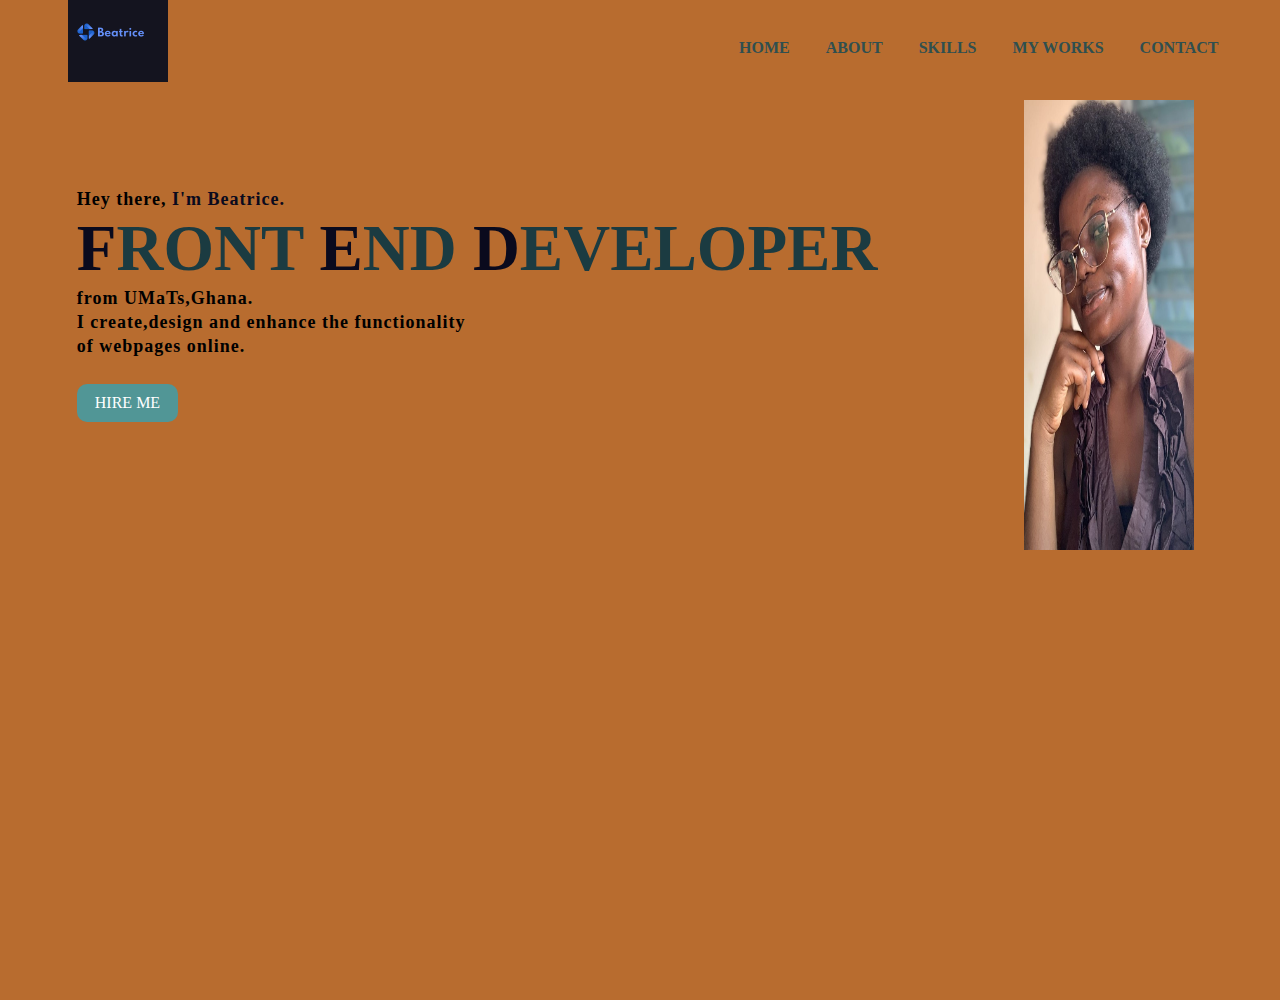
<file: index.html>
<!DOCTYPE html>
<html lang="en">
<head>
    <meta charset="UTF-8">
    <meta name="viewport" content="width=device-width, initial-scale=1.0">
    <title>Document</title>
    <link rel="stylesheet" href="styles.css">
</head>
<body>
    <div class="main">
        <div class="navbar">
            <img src="e4214efe62cb40f8849e8b2411829d2f (1).png" class="logo">

            <ul>
                <li><a href="#">HOME</a></li>
                <li><a href="about.html">ABOUT</a></li>
                <li><a href="skill.html">SKILLS</a></li>
                <li><a href="mywork.html">MY WORKS</a></li>
                <li><a href="contact.html">CONTACT</a></li>
            </ul>
        </div>
        <div class="info">
        <h3>Hey there, <span>I'm Beatrice.</span> </h3>
        <h1><span> F</span>RONT <span>E</span>ND <span> D</span>EVELOPER </span></h1>
        <h3> from UMaTs,Ghana. <br>
            I create,design and enhance the functionality <br> of webpages online.
        </h3>

        <a href="#">HIRE ME</a>
    </div>
    <div class="image">
       <img src="IMG_5113.JPG" width="170px" height="50%" class="my img">
    </div>
    </div>
</html>
</file>
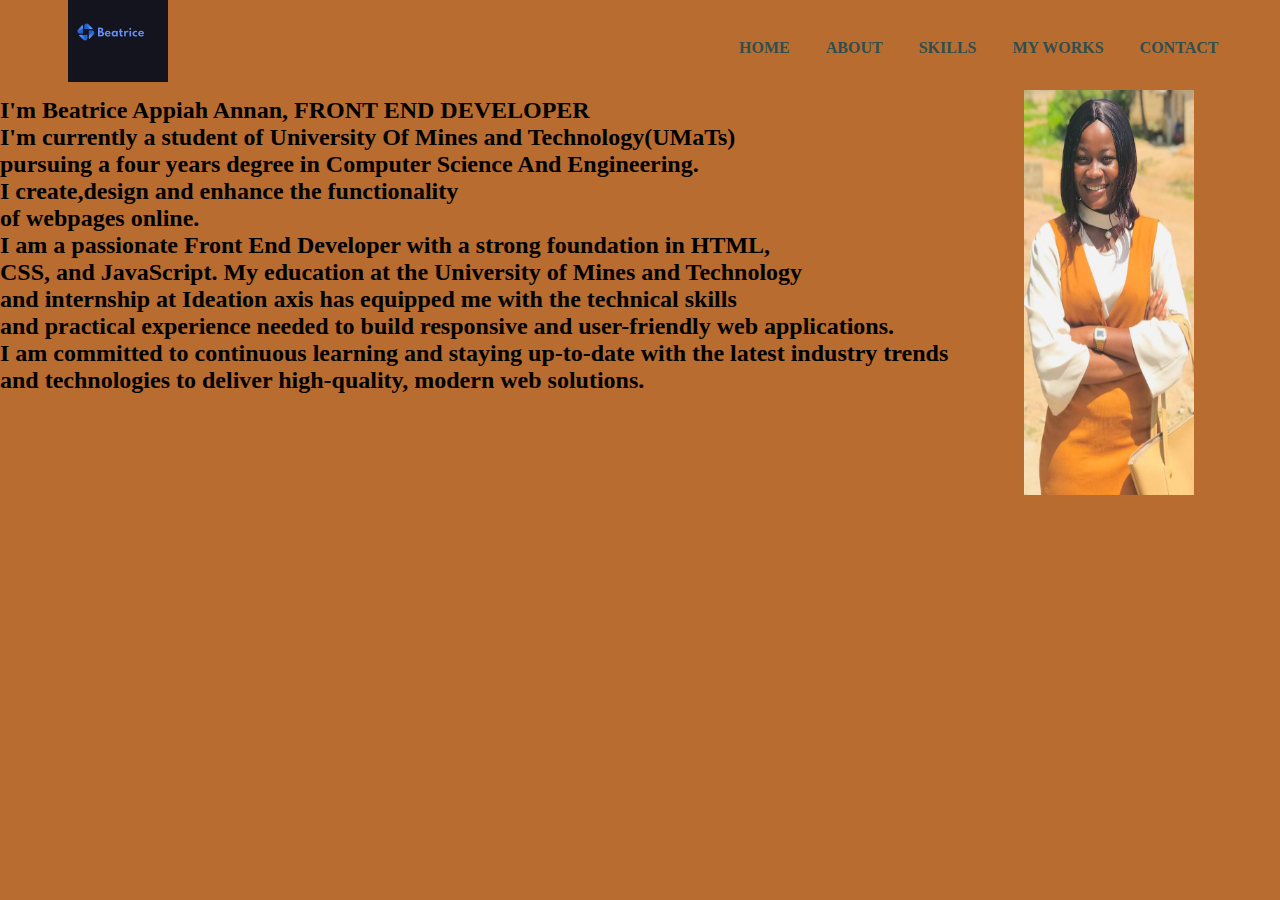
<file: about.html>
<!DOCTYPE html>
<html lang="en">
<head>
    <meta charset="UTF-8">
    <meta name="viewport" content="width=device-width, initial-scale=1.0">
    <title>Document</title>
    <link rel="stylesheet" href="styles.css">
</head>
<body>
    <div class="navbar">
        <img src="e4214efe62cb40f8849e8b2411829d2f (1).png" class="logo">

        <ul>
            <li><a href="homepage.html">HOME</a></li>
            <li><a href="about.html">ABOUT</a></li>
            <li><a href="skill.html">SKILLS</a></li>
            <li><a href="mywork.html">MY WORKS</a></li>
            <li><a href="contact.html">CONTACT</a></li>
        </ul>
    </div>
    
    <h2>I'm Beatrice Appiah Annan, <span> F</span>RONT <span>E</span>ND <span> D</span>EVELOPER </span> <br>
        I'm currently a student of University Of Mines and Technology(UMaTs) <br> pursuing a four years degree in Computer Science And Engineering. <br>
        I create,design and enhance the functionality <br> of webpages online.
    </h1>
<h2>I am a passionate Front End Developer with a strong foundation in HTML, <br> CSS, and JavaScript. My education at the University of Mines and Technology <br> and internship at Ideation axis has equipped me with the technical skills <br> and practical experience needed to build responsive and user-friendly web applications.  <br>I am committed to continuous learning and staying  up-to-date with the latest industry trends <br> and technologies to deliver high-quality, modern web solutions.</h3>
<div class="image">
    <img src="photo_2024-05-29_11-53-57.jpg" width="170px" height="50%" class="my img">
 </div> 

</html>
</file>
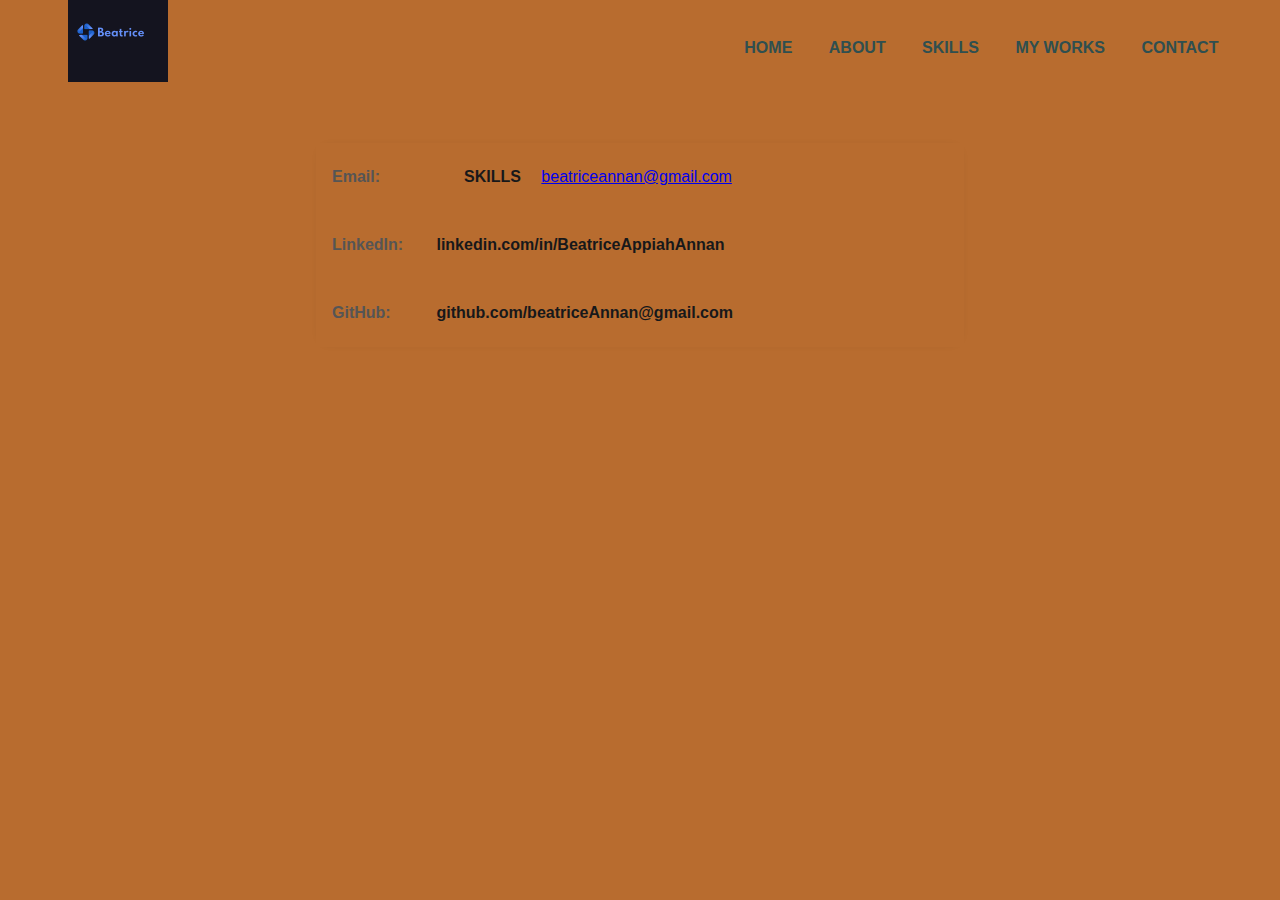
<file: contact.html>
<!DOCTYPE html>
<html lang="en">
<head>
    <meta charset="UTF-8">
    <meta name="viewport" content="width=device-width, initial-scale=1.0">
    <title>Document</title>
    <link rel="stylesheet" href="styles.css">
</head>
<body>
    <div class="navbar">
        <img src="e4214efe62cb40f8849e8b2411829d2f (1).png" class="logo">

        <ul>
            <li><a href="homepage.html">HOME</a></li>
            <li><a href="about.html">ABOUT</a></li>
            <li><a href="skill.html">SKILLS</a></li>
            <li><a href="mywork.html">MY WORKS</a></li>
            <li><a href="contact.html">CONTACT</a></li>
        </ul>
    </div>
    <section id="contact">
        
        <ul>
          <li>
            <strong>Email:</strong>
            <li><a href="skill.html">SKILLS</a></li>
            <a href="beatriceannan@gmail.com">beatriceannan@gmail.com</a>
          </li>
          <li>
            <strong>LinkedIn:</strong>
            <a href="https://linkedin.com/in/BeatriceAppiahAnnan" target="_blank">linkedin.com/in/BeatriceAppiahAnnan</a>
          </li>
          <li>
            <strong>GitHub:</strong>
            <a href="https://github.com/beatriceAnnan@gmail.com" target="_blank">github.com/beatriceAnnan@gmail.com</a>
          </li>
          
  <style>
    body {
      font-family: Arial, sans-serif;
    
      margin: 0;
      padding: 0;
    }
    #contact {
      background-color: #fff;
      max-width: 600px;
      margin: 50px auto;
      padding: 20px;
      border-radius: 10px;
      box-shadow: 0 0 10px rgba(0, 0, 0, 0.1);
    }
    #contact h2 {
      text-align: center;
      color: #333;
    }
    #contact ul {
      list-style-type: none;
      padding: 0;
    }
    #contact ul li {
      margin: 15px 0;
    }
    #contact ul li strong {
      display: inline-block;
      width: 100px;
      color: #555;
    }
    #contact ul li a {
      text-decoration: none;
      color: #17181a;
    }
    #contact ul li a:hover {
      text-decoration: underline;
    }
            
          </style>
          
        </ul>
      </section>
      
</body>
</html>
</file>
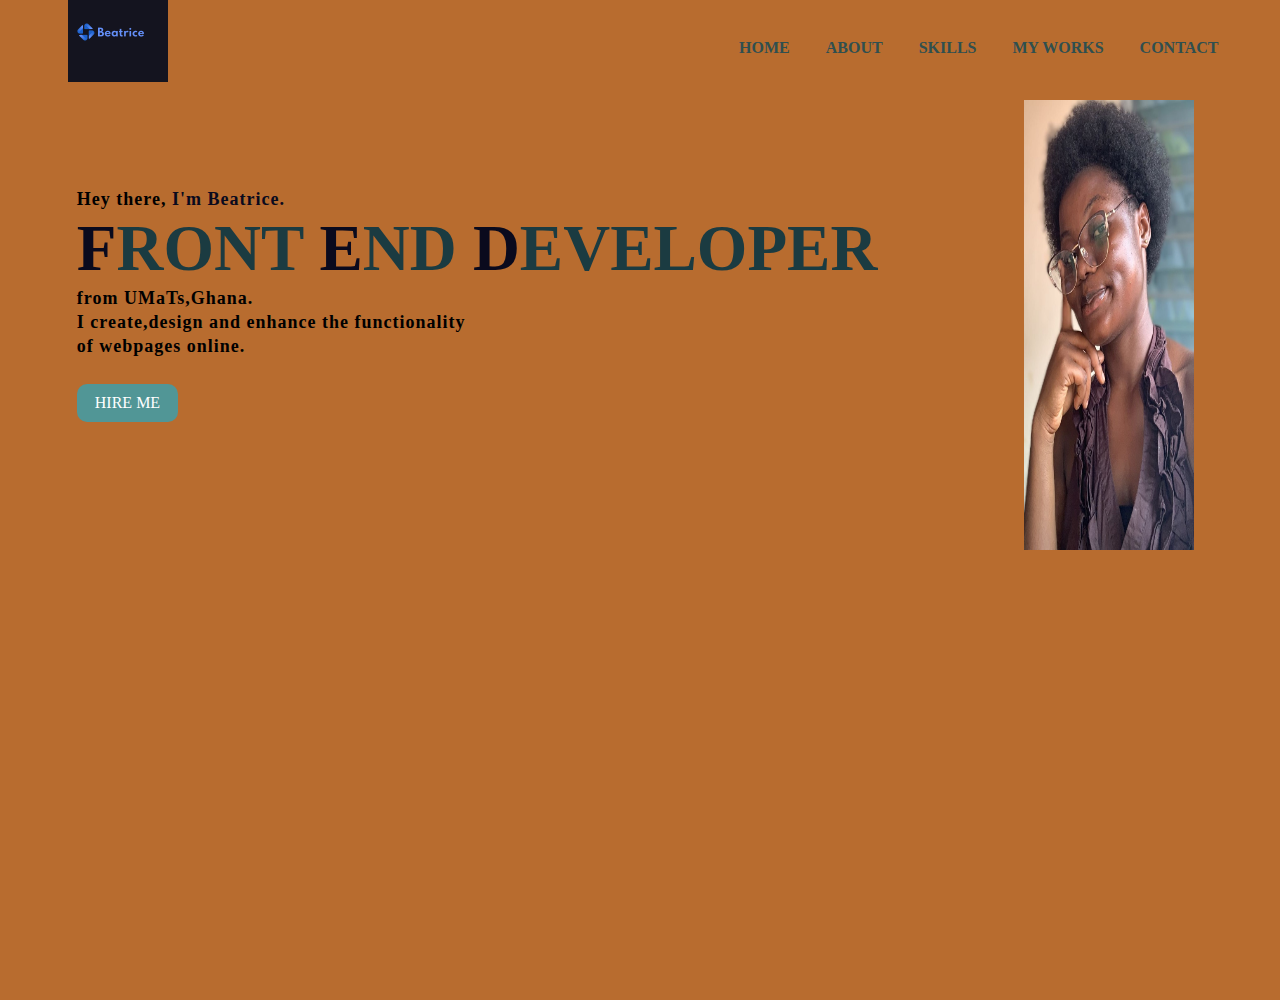
<file: homepage.html>
<!DOCTYPE html>
<html lang="en">
<head>
    <meta charset="UTF-8">
    <meta name="viewport" content="width=device-width, initial-scale=1.0">
    <title>Document</title>
    <link rel="stylesheet" href="styles.css">
</head>
<body>
    <div class="main">
        <div class="navbar">
            <img src="e4214efe62cb40f8849e8b2411829d2f (1).png" class="logo">

            <ul>
                <li><a href="index.html">HOME</a></li>
                <li><a href="about.html">ABOUT</a></li>
                <li><a href="skill.html">SKILLS</a></li>
                <li><a href="my.work.html">MY WORKS</a></li>
                <li><a href="contact.html">CONTACT</a></li>
            </ul>
        </div>
        <div class="info">
        <h3>Hey there, <span>I'm Beatrice.</span> </h3>
        <h1><span> F</span>RONT <span>E</span>ND <span> D</span>EVELOPER </span></h1>
        <h3> from UMaTs,Ghana. <br>
            I create,design and enhance the functionality <br> of webpages online.
        </h3>

        <a href="#">HIRE ME</a>
    </div>
    <div class="image">
       <img src="IMG_5113.JPG" width="170px" height="50%" class="my img">
    </div>
    </div>
</html>
</file>
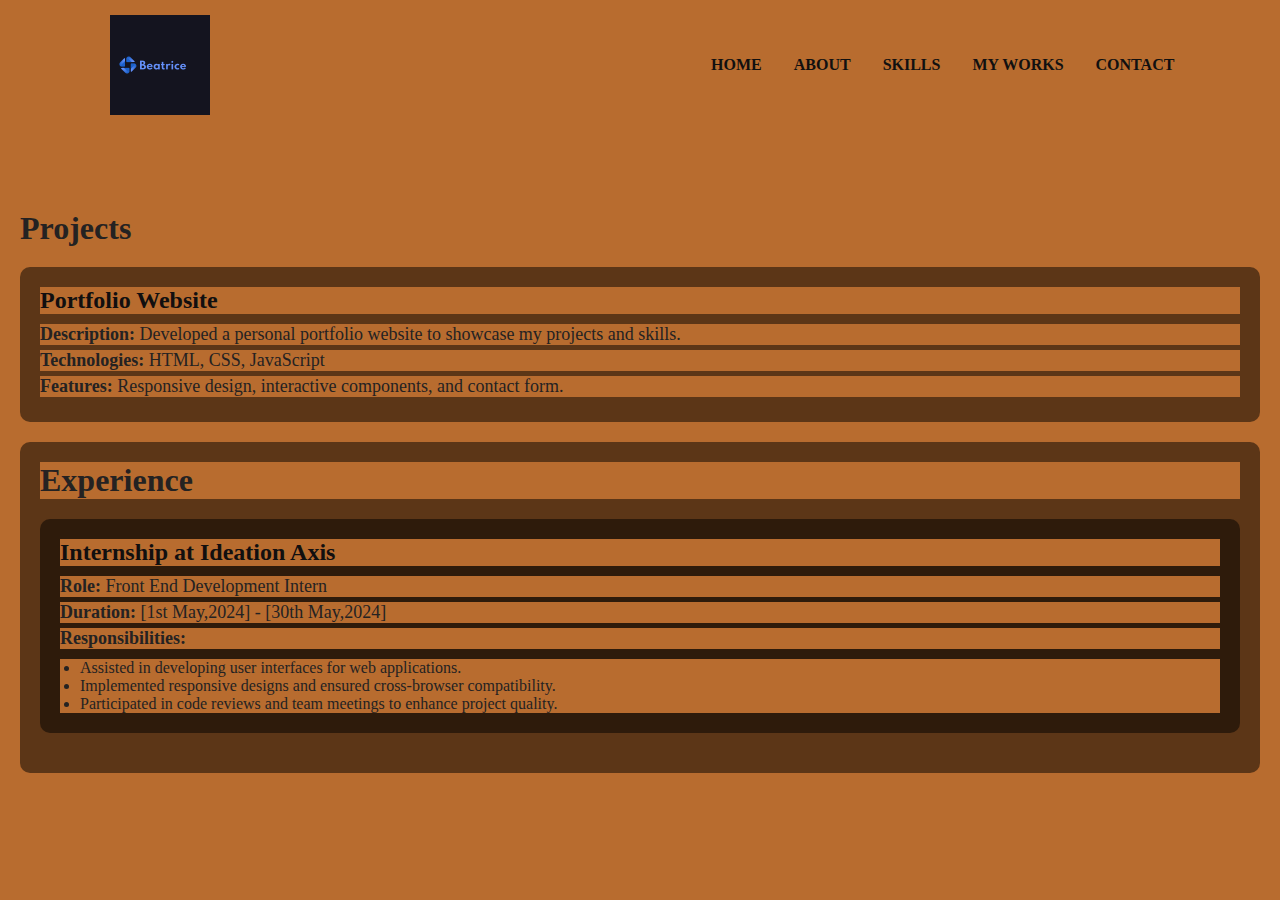
<file: mywork.html>
<!DOCTYPE html>
<html lang="en">
<head>
    <meta charset="UTF-8">
    <meta name="viewport" content="width=device-width, initial-scale=1.0">
    <title>Document</title>
    <link rel="stylesheet" href="mywork.css">
</head>
<body>
    <div class="navbar">
        <img src="e4214efe62cb40f8849e8b2411829d2f (1).png" class="logo">
        <ul>
            <li><a href="homepage.html">HOME</a></li>
            <li><a href="about.html">ABOUT</a></li>
            <li><a href="skill.html">SKILLS</a></li>
            <li><a href="mywork.html">MY WORKS</a></li>
            <li><a href="contact.html">CONTACT</a></li>
        </ul>
    </div>
    <div class="main">
        <h2>Projects</h2>
        <div class="project-box">
            <h3>Portfolio Website</h3>
            <p><strong>Description:</strong> Developed a personal portfolio website to showcase my projects and skills.</p>
            <p><strong>Technologies:</strong> HTML, CSS, JavaScript</p>
            <p><strong>Features:</strong> Responsive design, interactive components, and contact form.</p>
        </div>
        <div class="project-box">
           
        
        <h2>Experience</h2>
        <div class="experience-box">
            <h3>Internship at Ideation Axis</h3>
            <p><strong>Role:</strong> Front End Development Intern</p>
            <p><strong>Duration:</strong> [1st May,2024] - [30th May,2024]</p>
            <p><strong>Responsibilities:</strong></p>
            <ul>
                <li>Assisted in developing user interfaces for web applications.</li>
                <li>Implemented responsive designs and ensured cross-browser compatibility.</li>
                <li>Participated in code reviews and team meetings to enhance project quality.</li>
            </ul>
        </div>
    </div>
</body>
</html>
</file>
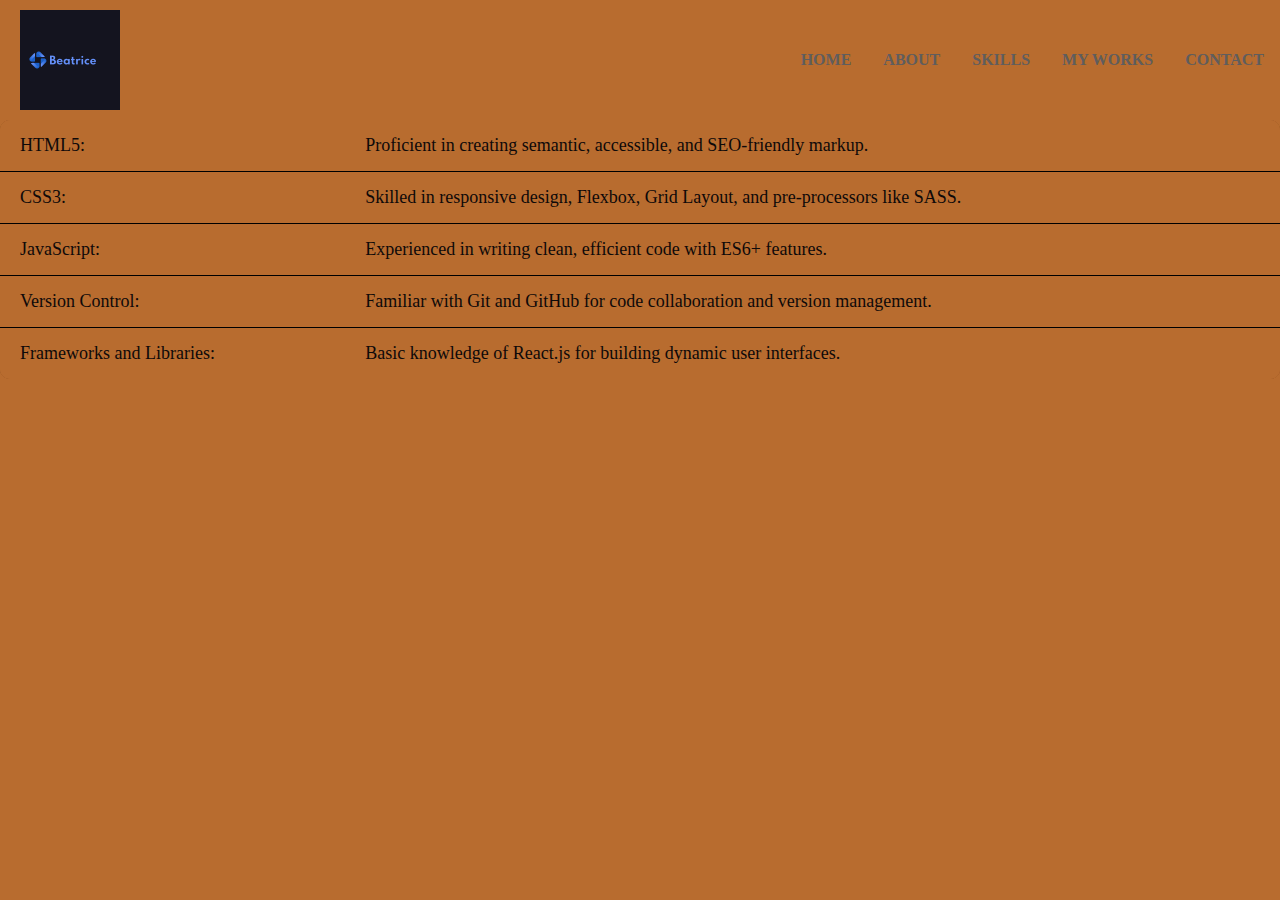
<file: skill.html>
<!DOCTYPE html>
<html lang="en">
<head>
    <meta charset="UTF-8">
    <meta name="viewport" content="width=device-width, initial-scale=1.0">
    <title>Document</title>
   <link rel="stylesheet" href="skills.css">
</head>
<body>
    <div class="navbar">
        <img src="e4214efe62cb40f8849e8b2411829d2f (1).png" class="logo">

        <ul>
            <li><a href="homepage.html">HOME</a></li>
            <li><a href="about.html">ABOUT</a></li>
            <li><a href="skill.html">SKILLS</a></li>
            <li><a href="mywork.html">MY WORKS</a></li>
            <li><a href="contact.html">CONTACT</a></li>
        </ul>
    </div>
    <div class="main"></div>
    <table class="skills-table">
        <tr>
            <td>HTML5:</td>
            <td>Proficient in creating semantic, accessible, and SEO-friendly markup.</td>
        </tr>
        <tr>
            <td>CSS3:</td>
            <td>Skilled in responsive design, Flexbox, Grid Layout, and pre-processors like SASS.</td>
        </tr>
        <tr>
            <td>JavaScript:</td>
            <td>Experienced in writing clean, efficient code with ES6+ features.</td>
        </tr>
        <tr>
            <td>Version Control:</td>
            <td>Familiar with Git and GitHub for code collaboration and version management.</td>
        </tr>
        <tr>
            <td>Frameworks and Libraries:</td>
            <td>Basic knowledge of React.js for building dynamic user interfaces.</td>
        </tr>
        
    </table>
   
</body>
</html>
</file>
<file: styles.css>
*{
    margin: 0;
    padding: 15;
    background-color: rgb(184, 108, 47);
}
.main{
    width: 100%;
    
    background-position: center;
    background-size: cover;
    height: 1000px;
    position: relative;
    font-family: 'Times New Roman', Times, serif;

}
.navbar{
    
    width: 86%;
    display: flex;
    margin: auto;
    padding: 15px 0;
    align-items: center;
    justify-content: space-between;
   
}
.navbar .logo{
    width: 100px;
    cursor: pointer;
    margin-top: -3%;
    margin-left: -2%;

}
ul{
    margin: -4%;    
}
ul li{
    list-style: none;
    display:inline-block;
    padding: 10px 16px;
}
ul li a{
    font-size: 16px;
    font-weight: bold;
    text-decoration: none;
    color: darkslategray;
    margin-top: -2%;
}

ul li a:hover{
    color: brown;
}
.info{
     margin: 7% 6%;
  
}
.info h1{
    font-size: 65px;
    color: rgb(27, 59, 65);
}
.info h3{
    font-size: 18px;
    letter-spacing: 1px;
    line-height: 24px;
}
.info span{
    color: rgb(10, 10, 29);
}
.info a{
    text-decoration: none;
    color: white;
    background: rgb(81, 150, 150);
    margin: 26px 0;
    padding: 10px 18px;
    border-radius: 10px;
    display: inline-block;
    transition: .4s ease;
}
info a:hover{
    background: orangered;
}
.image{
    width: 20%;
    height: 90%;
    position: absolute;
    right: 0cm;
    bottom: 0;

}
image img{
    position: absolute;
    height:140% ;
   left: 90px;
   transform: translate(-50%);
   bottom: 0;
   transition: left 2s ease;
}
.image:hover.my img{
    left: 55%;

}
</file>
<file: mywork.css>
* {
    margin: 0;
    padding: 0;
    box-sizing: border-box;
    background-color: rgb(184, 108, 47);
}

body {
    font-family: 'Times New Roman', Times, serif;
    color: #242222;
}

.navbar{
    
    width: 86%;
    display: flex;
    margin: auto;
    padding: 15px 0;
    align-items: center;
    justify-content: space-between;
   
}

.navbar .logo {
    width: 100px;
    cursor: pointer;
    margin-left: 20px;
}

.navbar ul {
    list-style: none;
    margin: 0;
    padding: 0;
    display: flex;
    justify-content: center;
}

.navbar ul li {
    display: inline-block;
    padding: 10px 16px;
}

.navbar ul li a {
    font-size: 16px;
    font-weight: bold;
    text-decoration: none;
    display: block;
    color: #111010;
    transition: color 0.3s ease;
}

.navbar ul li a:hover {
    color: brown;
}

.main {
    margin-top: 60px;
    padding: 20px;
}

h2 {
    font-size: 32px;
    margin-bottom: 20px;
}

.project-box, .experience-box {
    background-color: rgba(0, 0, 0, 0.5);
    border-radius: 10px;
    padding: 20px;
    margin-bottom: 20px;
}

.project-box h3, .experience-box h3 {
    font-size: 24px;
    margin-bottom: 10px;
    color: #110f0f;
}

.project-box p, .experience-box p {
    font-size: 18px;
    margin: 5px 0;
}


.experience-box ul {
    margin-top: 10px;
}

.experience-box ul li {
    margin-left: 20px;
    list-style-type: disc;
}


@media (max-width: 768px) {
    .navbar ul {
        flex-direction: column;
        align-items: center;
    }

    .navbar ul li {
        padding: 10px 0;
    }

    .navbar .logo {
        margin-left: 0;
        margin-bottom: 10px;
    }

    

    .navbar{
    
    width: 86%;
    display: flex;
    margin: auto;
    padding: 15px 0;
    align-items: center;
    justify-content: space-between;
   

    }
}
</file>
<file: skills.css>
* {
    margin: 0;
    padding: 0;
    box-sizing: border-box;
    background-color: rgb(184, 108, 47);
}

body {
    font-family: 'Times New Roman', Times, serif;
    color: #0e0909; 
}

.navbar {
    position: fixed;
    top: 0;
    width: 100%;
    
    padding: 10px 0;
    z-index: 1000;
    display: flex;
    justify-content: space-between; 
    align-items: center;
}

.navbar .logo {
    width: 100px;
    cursor: pointer;
    margin-left: 20px;
}

.navbar ul {
    list-style: none;
    margin: 0; 
    padding: 0; 
    display: flex;
    justify-content: center; 
}

.navbar ul li {
    display: inline-block;
    padding: 10px 16px;
}

.navbar ul li a {
    font-size: 16px;
    font-weight: bold;
    text-decoration: none;
    color: #5f5d5d;
    transition: color 0.3s ease; 
}

.navbar ul li a:hover {
    color: brown;
}

.main {
    margin-top: 60px;
    padding: 20px;
}

.skills-table {
    width: 100%;
    border-collapse: collapse;
    margin: 20px 0;
    background-color: rgba(0, 0, 0, 0.5); /* Semi-transparent background for the table */
    border-radius: 10px;
   
    overflow: hidden; /* Ensures border radius is applied to entire table */
}

.skills-table tr {
    border-bottom: 1px solid #000000;
}

.skills-table tr:last-child {
    border-bottom: none;
}

.skills-table td {
    padding: 15px 20px;
    font-size: 18px;
}






@media (max-width: 768px) {
    .navbar ul {
        flex-direction: column;
        align-items: center;
    }

    .navbar ul li {
        padding: 10px 0;
    }

    .navbar .logo {
        margin-left: 0;
        margin-bottom: 10px;
    }

    .skills-table td {
        font-size: 16px;
        padding: 10px 15px;
    }
}
</file>
